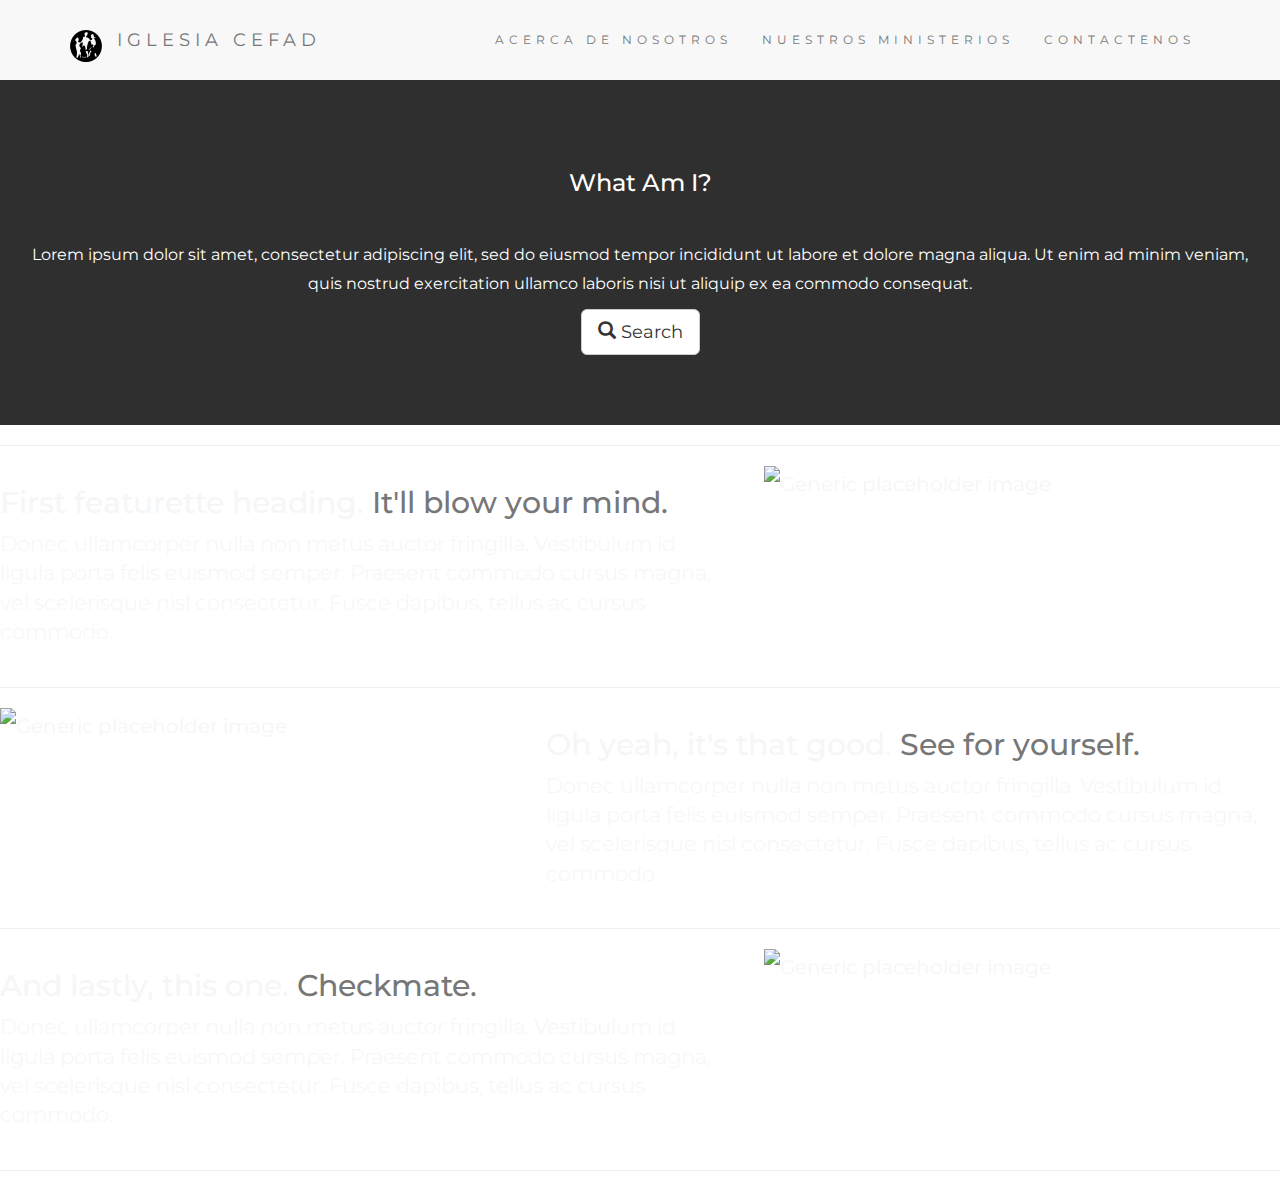
<file: acerca.html>
<!DOCTYPE html>
<html lang="en">
<head>
  <link rel="icon" type="image/png" href="favicon-32x32.png" sizes="32x32" />
  <title>Iglesia CEFAD</title>
  <meta charset="utf-8">
  <meta name="viewport" content="width=device-width, initial-scale=1">
  <link rel="stylesheet" href="http://maxcdn.bootstrapcdn.com/bootstrap/3.3.7/css/bootstrap.min.css">
  <link href="http://fonts.googleapis.com/css?family=Montserrat" rel="stylesheet">
  <script src="https://ajax.googleapis.com/ajax/libs/jquery/1.12.4/jquery.min.js"></script>
  <script src="http://maxcdn.bootstrapcdn.com/bootstrap/3.3.7/js/bootstrap.min.js"></script>
 

  </head>

  <link href="estilos.css" rel="stylesheet">
<body>

        <!-- Navbar -->
        <nav class="navbar navbar-default">
          <div class="container">
            <div class="navbar-header">
              <button type="button" class="navbar-toggle" data-toggle="collapse" data-target="#myNavbar">
                <span class="icon-bar"></span>
                <span class="icon-bar"></span>
                <span class="icon-bar"></span>
              </button>
              <a class="navbar-brand" href="index.html"><img src="favicon-32x32.png"></a>
              <a class="navbar-brand" href="index.html">IGLESIA CEFAD</a>
            </div>
            <div class="collapse navbar-collapse" id="myNavbar">
              <ul class="nav navbar-nav navbar-right">
                <li><a href="acerca.html">ACERCA DE NOSOTROS</a></li>
                <li><a href="#">NUESTROS MINISTERIOS</a></li>
                <li><a href="contacto.html">CONTACTENOS</a></li>
              </ul>
            </div>
          </div>
        </nav>

        <div class="container-fluid bg-2 text-center">
          <h3 class="margin">What Am I?</h3>
          <p>Lorem ipsum dolor sit amet, consectetur adipiscing elit, sed do eiusmod tempor incididunt ut labore et dolore magna aliqua. Ut enim ad minim veniam, quis nostrud exercitation ullamco laboris nisi ut aliquip ex ea commodo consequat. </p>
          <a href="#" class="btn btn-default btn-lg">
            <span class="glyphicon glyphicon-search"></span> Search
          </a>
        </div>

            <!-- START THE FEATURETTES -->

      <hr class="featurette-divider">

      <div class="row featurette">
        <div class="col-md-7">
          <h2 class="featurette-heading">First featurette heading. <span class="text-muted">It'll blow your mind.</span></h2>
          <p class="lead">Donec ullamcorper nulla non metus auctor fringilla. Vestibulum id ligula porta felis euismod semper. Praesent commodo cursus magna, vel scelerisque nisl consectetur. Fusce dapibus, tellus ac cursus commodo.</p>
        </div>
        <div class="col-md-5">
          <img class="featurette-image img-responsive center-block" data-src="holder.js/500x500/auto" alt="Generic placeholder image">
        </div>
      </div>

      <hr class="featurette-divider">

      <div class="row featurette">
        <div class="col-md-7 col-md-push-5">
          <h2 class="featurette-heading">Oh yeah, it's that good. <span class="text-muted">See for yourself.</span></h2>
          <p class="lead">Donec ullamcorper nulla non metus auctor fringilla. Vestibulum id ligula porta felis euismod semper. Praesent commodo cursus magna, vel scelerisque nisl consectetur. Fusce dapibus, tellus ac cursus commodo.</p>
        </div>
        <div class="col-md-5 col-md-pull-7">
          <img class="featurette-image img-responsive center-block" data-src="holder.js/500x500/auto" alt="Generic placeholder image">
        </div>
      </div>

      <hr class="featurette-divider">

      <div class="row featurette">
        <div class="col-md-7">
          <h2 class="featurette-heading">And lastly, this one. <span class="text-muted">Checkmate.</span></h2>
          <p class="lead">Donec ullamcorper nulla non metus auctor fringilla. Vestibulum id ligula porta felis euismod semper. Praesent commodo cursus magna, vel scelerisque nisl consectetur. Fusce dapibus, tellus ac cursus commodo.</p>
        </div>
        <div class="col-md-5">
          <img class="featurette-image img-responsive center-block" data-src="holder.js/500x500/auto" alt="Generic placeholder image">
        </div>
      </div>

      <hr class="featurette-divider">

      <!-- /END THE FEATURETTES -->

    </body>
</html>
</file>
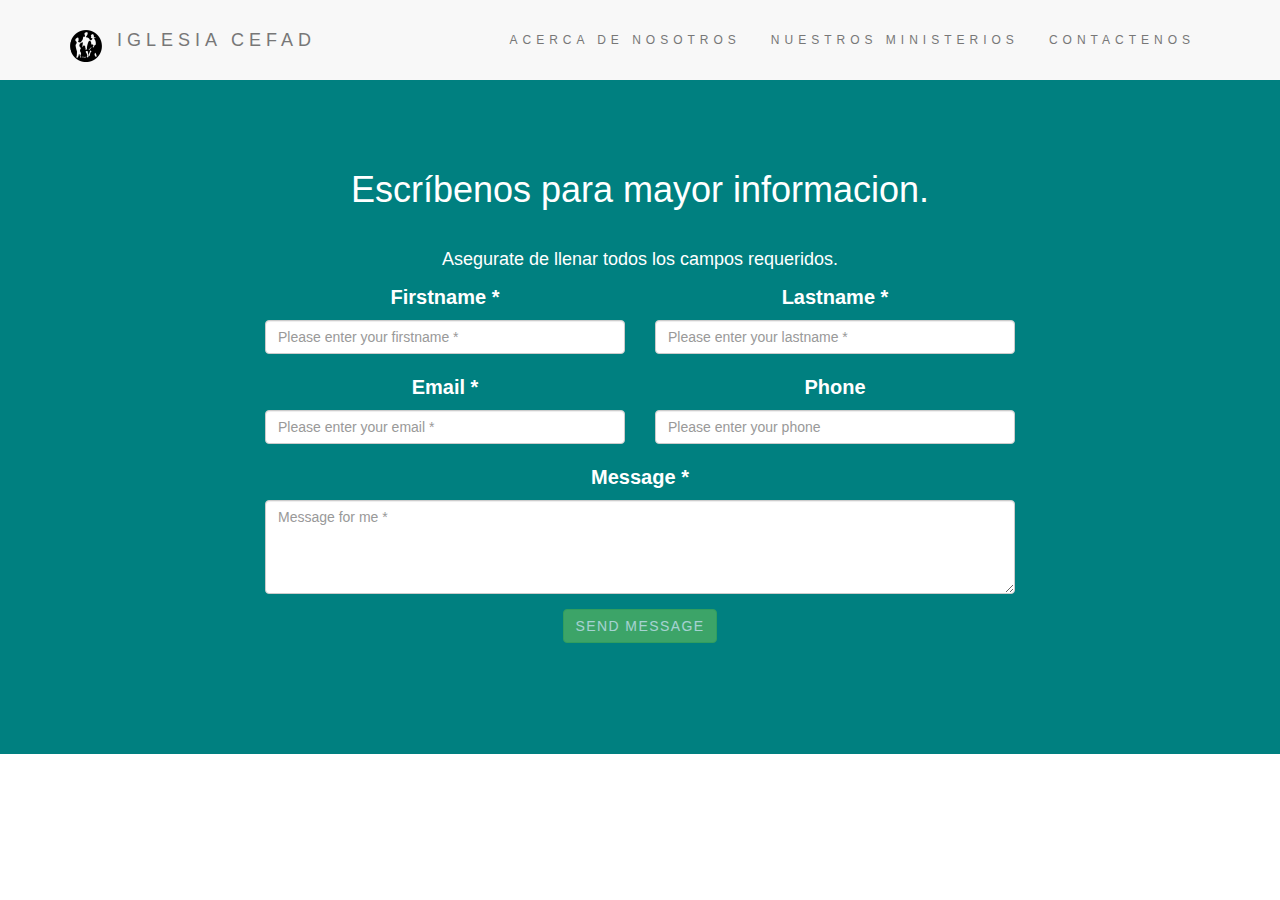
<file: contacto.html>
<html>
    <head>
        <link rel="icon" type="image/png" href="favicon-32x32.png" sizes="32x32" />
        <title>Iglesia CEFAD</title>
        <meta charset="UTF-8">
        <meta name="viewport" content="width=device-width, initial-scale=1.0">
        <link href="https://maxcdn.bootstrapcdn.com/bootstrap/3.3.6/css/bootstrap.min.css" rel="stylesheet">
        <link href='https://fonts.googleapis.com/css?family=Lato:300,400,700' rel='stylesheet' type='text/css'>
        <link href='custom.css' rel='stylesheet' type='text/css'>
    </head>

    <link href="estilos.css" rel="stylesheet">

    <style>
    .btn-send {
      font-weight: 300;
      text-transform: uppercase;
      letter-spacing: 0.1em;
      margin-bottom: 20px;
      }

      .bg-2{
        background-color: #008080;
        color: #ffffff;

      }

      #form input{
        color: #ffffff;
      }

     
  </style>
    <body>

    <nav class="navbar navbar-default">
      <div class="container">
        <div class="navbar-header">
          <button type="button" class="navbar-toggle" data-toggle="collapse" data-target="#myNavbar">
            <span class="icon-bar"></span>
            <span class="icon-bar"></span>
            <span class="icon-bar"></span>
          </button>
          <a class="navbar-brand" href="index.html"><img src="favicon-32x32.png"></a>
          <a class="navbar-brand" href="index.html">IGLESIA CEFAD</a>
        </div>
        <div class="collapse navbar-collapse" id="myNavbar">
          <ul class="nav navbar-nav navbar-right">
            <li><a href="acerca.html">ACERCA DE NOSOTROS</a></li>
            <li><a href="#">NUESTROS MINISTERIOS</a></li>
            <li><a href="contacto.html">CONTACTENOS</a></li>
          </ul>
        </div>
      </div>
</nav>

<div class="container-fluid bg-2 text-center">
<div class="container">

        <div class="row">

            <div class="col-lg-8 col-lg-offset-2">

                <h1>Escríbenos para mayor informacion.</h1>

                <h4>Asegurate de llenar todos los campos requeridos.</h4>


                <form id="contact-form" method="post" action="contact.php" role="form">

                    <div class="messages"></div>

                    <div class="controls">

                        <div class="row">
                            <div class="col-md-6">
                                <div class="form-group">
                                    <label style="color:#ffffff" for="form_name">Firstname *</label>
                                    <input id="form_name" type="text" name="name" class="form-control" placeholder="Please enter your firstname *" required="required" data-error="Firstname is required.">
                                    <div class="help-block with-errors"></div>
                                </div>
                            </div>
                            <div class="col-md-6">
                                <div class="form-group">
                                    <label style="color:#ffffff" for="form_lastname">Lastname *</label>
                                    <input id="form_lastname" type="text" name="surname" class="form-control" placeholder="Please enter your lastname *" required="required" data-error="Lastname is required.">
                                    <div class="help-block with-errors"></div>
                                </div>
                            </div>
                        </div>
                        <div class="row">
                            <div class="col-md-6">
                                <div class="form-group">
                                    <label style="color:#ffffff" for="form_email">Email *</label>
                                    <input id="form_email" type="email" name="email" class="form-control" placeholder="Please enter your email *" required="required" data-error="Valid email is required.">
                                    <div class="help-block with-errors"></div>
                                </div>
                            </div>
                            <div class="col-md-6">
                                <div class="form-group">
                                    <label style="color:#ffffff" for="form_phone">Phone</label>
                                    <input id="form_phone" type="tel" name="phone" class="form-control" placeholder="Please enter your phone">
                                    <div class="help-block with-errors"></div>
                                </div>
                            </div>
                        </div>
                        <div class="row">
                            <div class="col-md-12">
                                <div class="form-group">
                                    <label style="color:#ffffff" for="form_message">Message *</label>
                                    <textarea id="form_message" name="message" class="form-control" placeholder="Message for me *" rows="4" required="required" data-error="Please,leave us a message."></textarea>
                                    <div class="help-block with-errors"></div>
                                </div>
                            </div>
                            <div class="col-md-12">
                                <input type="submit" class="btn btn-success btn-send" value="Send message">
                            </div>
                        </div>
                        <div class="row">
                            <div class="col-md-12">
                               
                            </div>
                        </div>
                    </div>

                </form>

            </div><!-- /.8 -->

        </div> <!-- /.row-->

    </div> <!-- /.container-->

        <script src="https://code.jquery.com/jquery-1.12.0.min.js"></script>
        <script src="https://maxcdn.bootstrapcdn.com/bootstrap/3.3.6/js/bootstrap.min.js"></script>
        <script src="validator.js"></script>
        <script src="contact.js"></script>
 
</div>

        
    </body>
</html>
</file>
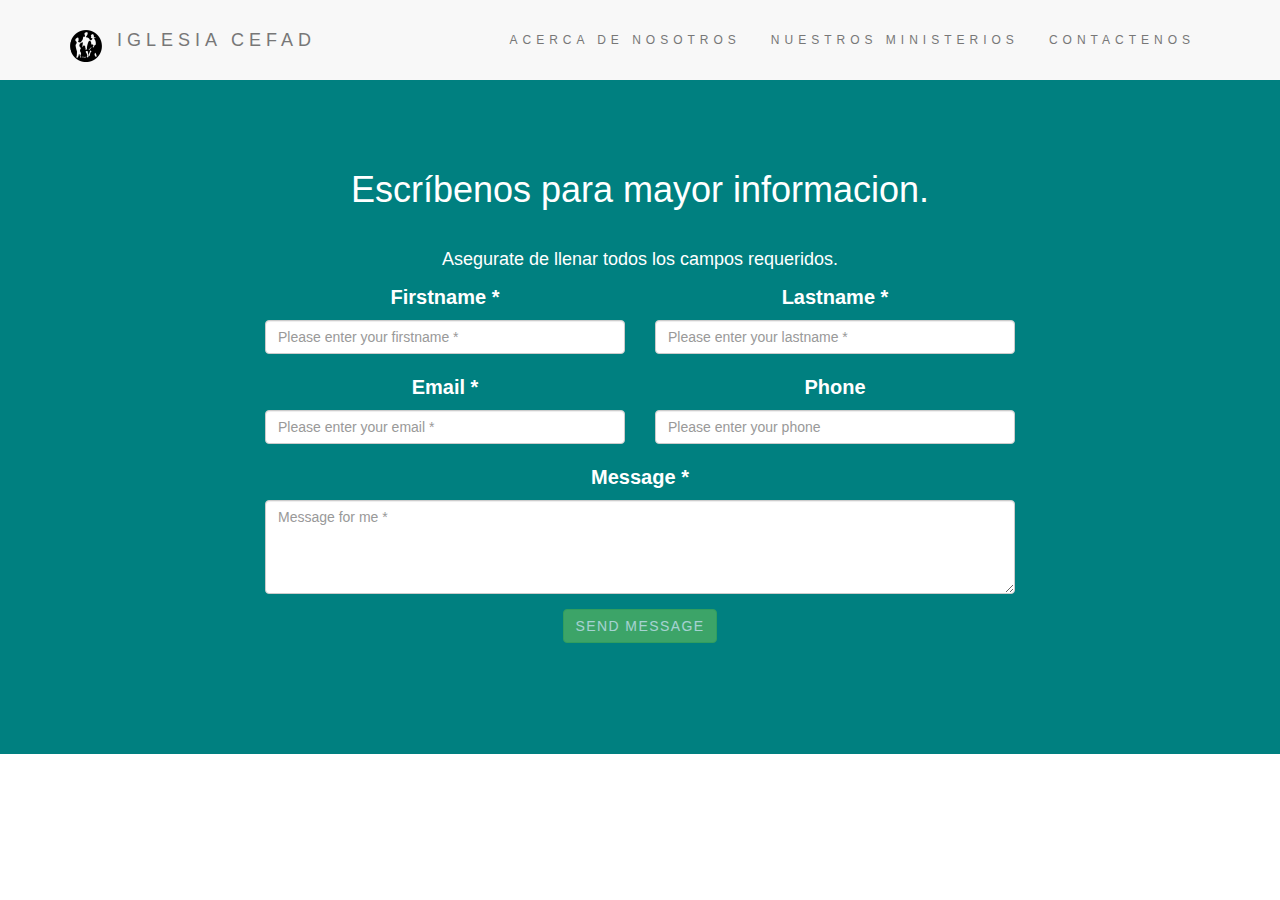
<file: WebPage/contacto.html>
<html>
    <head>
        <link rel="icon" type="image/png" href="favicon-32x32.png" sizes="32x32" />
        <title>Iglesia CEFAD</title>
        <meta charset="UTF-8">
        <meta name="viewport" content="width=device-width, initial-scale=1.0">
        <link href="https://maxcdn.bootstrapcdn.com/bootstrap/3.3.6/css/bootstrap.min.css" rel="stylesheet">
        <link href='https://fonts.googleapis.com/css?family=Lato:300,400,700' rel='stylesheet' type='text/css'>
        <link href='custom.css' rel='stylesheet' type='text/css'>
    </head>

    <link href="estilos.css" rel="stylesheet">

    <style>
    .btn-send {
      font-weight: 300;
      text-transform: uppercase;
      letter-spacing: 0.1em;
      margin-bottom: 20px;
      }

      .bg-2{
        background-color: #008080;
        color: #ffffff;

      }

      #form input{
        color: #ffffff;
      }

     
  </style>
    <body>

    <nav class="navbar navbar-default">
      <div class="container">
        <div class="navbar-header">
          <button type="button" class="navbar-toggle" data-toggle="collapse" data-target="#myNavbar">
            <span class="icon-bar"></span>
            <span class="icon-bar"></span>
            <span class="icon-bar"></span>
          </button>
          <a class="navbar-brand" href="index.html"><img src="favicon-32x32.png"></a>
          <a class="navbar-brand" href="index.html">IGLESIA CEFAD</a>
        </div>
        <div class="collapse navbar-collapse" id="myNavbar">
          <ul class="nav navbar-nav navbar-right">
            <li><a href="acerca.html">ACERCA DE NOSOTROS</a></li>
            <li><a href="#">NUESTROS MINISTERIOS</a></li>
            <li><a href="contacto.html">CONTACTENOS</a></li>
          </ul>
        </div>
      </div>
</nav>

<div class="container-fluid bg-2 text-center">
<div class="container">

        <div class="row">

            <div class="col-lg-8 col-lg-offset-2">

                <h1>Escríbenos para mayor informacion.</h1>

                <h4>Asegurate de llenar todos los campos requeridos.</h4>


                <form id="contact-form" method="post" action="contact.php" role="form">

                    <div class="messages"></div>

                    <div class="controls">

                        <div class="row">
                            <div class="col-md-6">
                                <div class="form-group">
                                    <label style="color:#ffffff" for="form_name">Firstname *</label>
                                    <input id="form_name" type="text" name="name" class="form-control" placeholder="Please enter your firstname *" required="required" data-error="Firstname is required.">
                                    <div class="help-block with-errors"></div>
                                </div>
                            </div>
                            <div class="col-md-6">
                                <div class="form-group">
                                    <label style="color:#ffffff" for="form_lastname">Lastname *</label>
                                    <input id="form_lastname" type="text" name="surname" class="form-control" placeholder="Please enter your lastname *" required="required" data-error="Lastname is required.">
                                    <div class="help-block with-errors"></div>
                                </div>
                            </div>
                        </div>
                        <div class="row">
                            <div class="col-md-6">
                                <div class="form-group">
                                    <label style="color:#ffffff" for="form_email">Email *</label>
                                    <input id="form_email" type="email" name="email" class="form-control" placeholder="Please enter your email *" required="required" data-error="Valid email is required.">
                                    <div class="help-block with-errors"></div>
                                </div>
                            </div>
                            <div class="col-md-6">
                                <div class="form-group">
                                    <label style="color:#ffffff" for="form_phone">Phone</label>
                                    <input id="form_phone" type="tel" name="phone" class="form-control" placeholder="Please enter your phone">
                                    <div class="help-block with-errors"></div>
                                </div>
                            </div>
                        </div>
                        <div class="row">
                            <div class="col-md-12">
                                <div class="form-group">
                                    <label style="color:#ffffff" for="form_message">Message *</label>
                                    <textarea id="form_message" name="message" class="form-control" placeholder="Message for me *" rows="4" required="required" data-error="Please,leave us a message."></textarea>
                                    <div class="help-block with-errors"></div>
                                </div>
                            </div>
                            <div class="col-md-12">
                                <input type="submit" class="btn btn-success btn-send" value="Send message">
                            </div>
                        </div>
                        <div class="row">
                            <div class="col-md-12">
                               
                            </div>
                        </div>
                    </div>

                </form>

            </div><!-- /.8 -->

        </div> <!-- /.row-->

    </div> <!-- /.container-->

        <script src="https://code.jquery.com/jquery-1.12.0.min.js"></script>
        <script src="https://maxcdn.bootstrapcdn.com/bootstrap/3.3.6/js/bootstrap.min.js"></script>
        <script src="validator.js"></script>
        <script src="contact.js"></script>
 
</div>

        
    </body>
</html>
</file>
<file: estilos.css>
body {
      font: 20px Montserrat, sans-serif;
      line-height: 1.8;
      color: #f5f6f7;
  }
  p {
    font-size: 16px;
  }

  .margin {
    margin-bottom: 45px;
  }

  .bg-1 {
      background-color: #1abc9c; /* Green */
      color: #ffffff;
  }

  .bg-2 {
    background-color: #2f2f2f;
    color: #ffffff;
  }

  .bg-3 {
      background-color: #f#020f02; /* White */
      color: #555555;
  }
  .bg-4 {
      background-color: #2f2f2f; /* Black Gray */
      color: #fff;
      font-size: 30px;
  }
  .container-fluid {
      padding-top: 70px;
      padding-bottom: 70px;
  }

  .navbar{
      padding-top: 15px;
      padding-bottom: 15px;
      border: 0;
      border-radius: 0;
      margin-bottom: 0;
      font-size: 12px;
      letter-spacing: 5px;
  }
  .navbar-nav  li a:hover {
      color: #2f2f2f !important;
  }

}
</file>
<file: custom.css>
body {
    font-family: 'Lato', sans-serif;
}
h1{
    margin-bottom: 40px;
}
label {
    color: #333;
}
.btn-send {
    font-weight: 300;
    text-transform: uppercase;
    letter-spacing: 0.1em;
    margin-bottom: 20px;
}
</file>
<file: WebPage/custom.css>
body {
    font-family: 'Lato', sans-serif;
}
h1{
    margin-bottom: 40px;
}
label {
    color: #333;
}
.btn-send {
    font-weight: 300;
    text-transform: uppercase;
    letter-spacing: 0.1em;
    margin-bottom: 20px;
}
</file>
<file: WebPage/estilos.css>
body {
      font: 20px Montserrat, sans-serif;
      line-height: 1.8;
      color: #f5f6f7;
  }
  p {
    font-size: 16px;
  }

  .margin {
    margin-bottom: 45px;
  }

  .bg-1 {
      background-color: #1abc9c; /* Green */
      color: #ffffff;
  }

  .bg-2 {
    background-color: #2f2f2f;
    color: #ffffff;
  }

  .bg-3 {
      background-color: #f#020f02; /* White */
      color: #555555;
  }
  .bg-4 {
      background-color: #2f2f2f; /* Black Gray */
      color: #fff;
      font-size: 30px;
  }
  .container-fluid {
      padding-top: 70px;
      padding-bottom: 70px;
  }

  .navbar{
      padding-top: 15px;
      padding-bottom: 15px;
      border: 0;
      border-radius: 0;
      margin-bottom: 0;
      font-size: 12px;
      letter-spacing: 5px;
  }
  .navbar-nav  li a:hover {
      color: #2f2f2f !important;
  }

}
</file>
